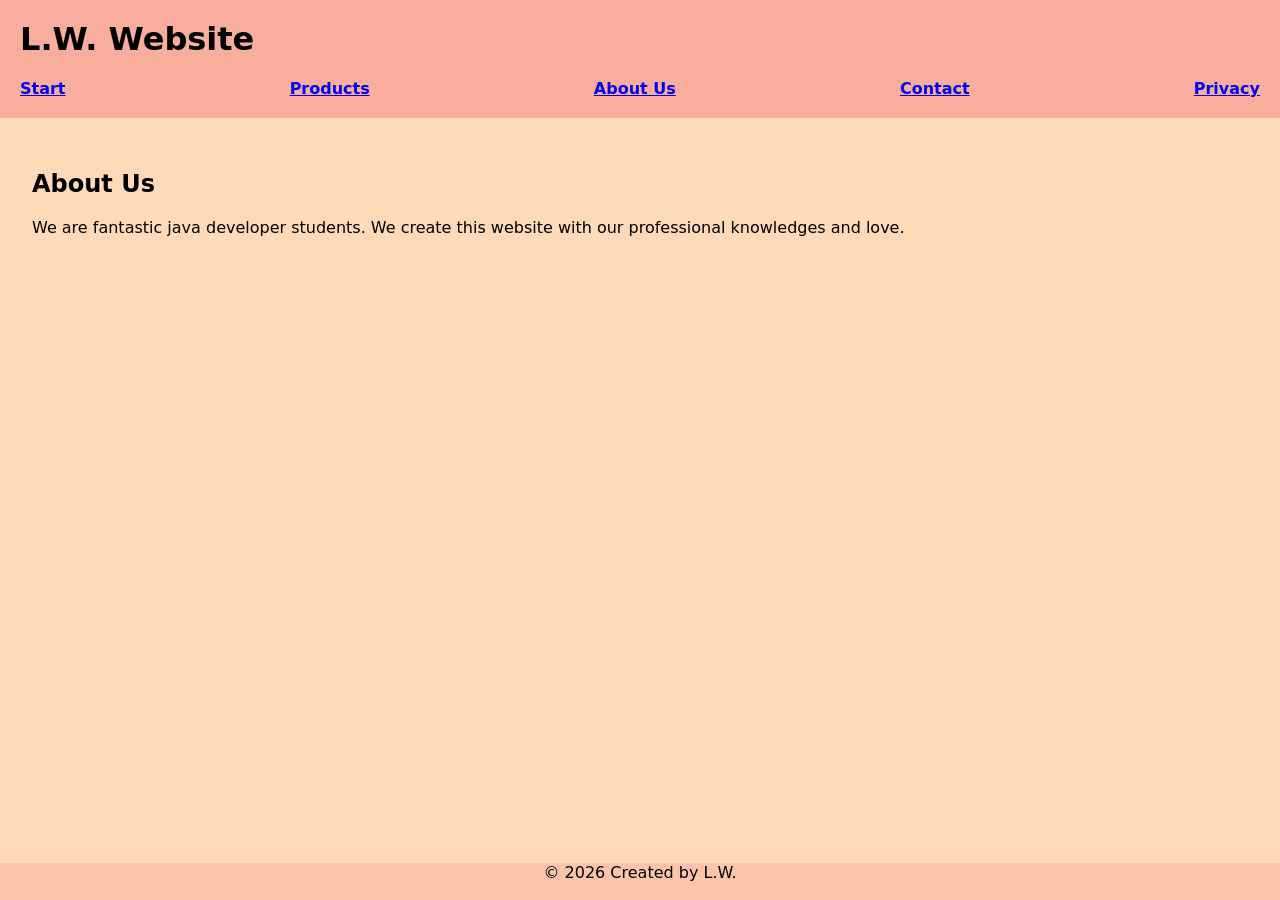
<file: about.html>
<!doctype html>
<html lang="en">
  <head>
    <meta charset="UTF-8" />
    <meta name="viewport" content="width=device-width, initial-scale=1.0" />
    <link rel="stylesheet" href="about.css" />
    <title>About Us</title>
  </head>
  <body>
    <header>
      <h1>L.W. Website</h1>
      <nav>
        <ul>
          <li><a href="index.html">Start</a></li>
          <li><a href="products.html">Products</a></li>
          <li><a href="about.html">About Us</a></li>
          <li><a href="contact.html">Contact</a></li>
          <li><a href="privacy.html">Privacy</a></li>
        </ul>
      </nav>
    </header>

    <main>
      <section id="about-section">
        
        <article>
          <h2>About Us</h2>
          <p>
            We are fantastic java developer students. We create this website
            with our professional knowledges and love.
          </p>
        </article>
      </section>
    </main>

    <footer>&copy; 2026 Created by L.W.</footer>
  </body>
</html>
</file>
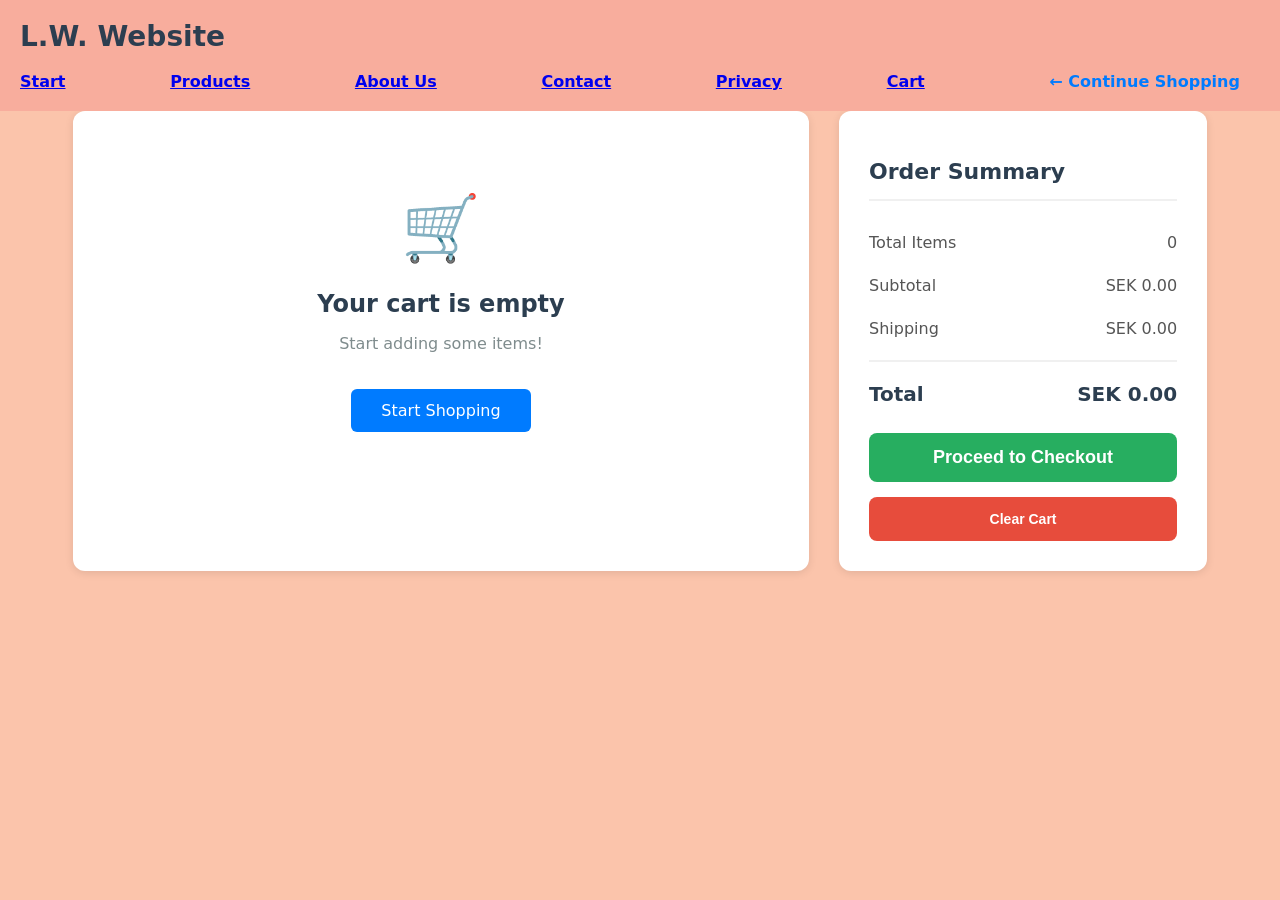
<file: cart.html>
<!doctype html>
<html lang="en">
  <head>
    <meta charset="UTF-8" />
    <meta name="viewport" content="width=device-width, initial-scale=1.0" />
    <link rel="stylesheet" href="cart.css" />
    <script src="cart-page.js" defer></script>
    <script src="ShoppingCart.js" defer></script>
    <title>Shopping Cart</title>
  </head>
  <body>
    <header>
      <h1>L.W. Website</h1>
      <nav>
        <ul>
          <li><a href="index.html">Start</a></li>
          <li><a href="products.html">Products</a></li>
          <li><a href="about.html">About Us</a></li>
          <li><a href="contact.html">Contact</a></li>
          <li><a href="privacy.html">Privacy</a></li>
          <li><a href="cart.html">Cart</a></li>
          <li>
            <a href="products.html" class="continue-shopping"
              >← Continue Shopping</a
            >
          </li>
        </ul>
      </nav>
    </header>

    <main>
      <div class="cart-container">
        <!-- Cart items: dynamically rendered by JavaScript -->
        <div class="cart-items" id="cartItems">
          <!-- Dynamic content -->
        </div>

        <!-- Cart summary -->
        <div class="cart-summary" id="cartSummary">
          <h2>Order Summary</h2>
          <div class="summary-row">
            <span>Total Items</span>
            <span id="totalItems">0</span>
          </div>
          <div class="summary-row">
            <span>Subtotal</span>
            <span id="subtotal">SEK 0.00</span>
          </div>
          <div class="summary-row">
            <span>Shipping</span>
            <span id="shipping">SEK 0.00 </span>
          </div>
          <div class="summary-row total">
            <span>Total</span>
            <span id="total">SEK 0.00 </span>
          </div>
          <button class="checkout-btn" id="checkoutBtn">
            Proceed to Checkout
          </button>
          <button class="clear-cart-btn" id="clearCartBtn">Clear Cart</button>
        </div>
      </div>
    </main>
  </body>
</html>
</file>
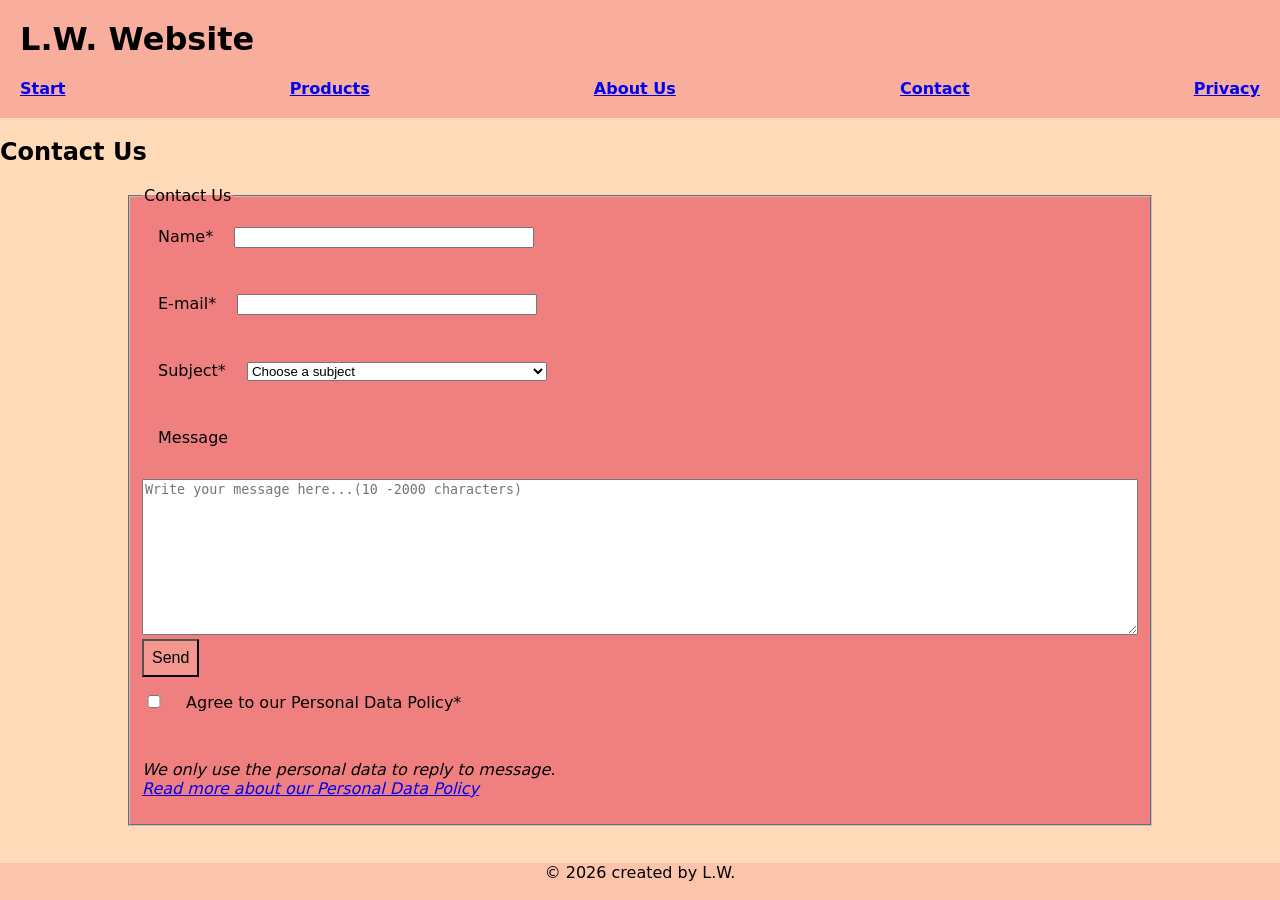
<file: contact.html>
<!doctype html>
<html lang="en">
  <head>
    <meta charset="UTF-8" />
    <meta name="viewport" content="width=device-width, initial-scale=1.0" />
    <link rel="stylesheet" href="contact.css" />
    <title>Contact Us</title>
  </head>
  <body>
    <header>
      <h1>L.W. Website</h1>
      <nav>
        <ul>
          <li><a href="index.html">Start</a></li>
          <li><a href="products.html">Products</a></li>
          <li><a href="about.html">About Us</a></li>
          <li><a href="contact.html">Contact</a></li>
          <li><a href="privacy.html">Privacy</a></li>
        </ul>
      </nav>
    </header>

    <main>
      <h2>Contact Us</h2>
      <section id="contact-section">
        <form action="" method="POST">
          <fieldset>
            <legend>Contact Us</legend>

            <div>
              <label for="name">Name*</label>
              <input type="text" id="name" name="name" autocomplete="name" required />
            </div>

            <div>
              <label for="email">E-mail*</label>
              <input type="email" id="email" name="email" autocomplete="email" required />
            </div>

            <div>
              <label for="subject">Subject*</label>
              <select name="subject" id="subject" required>
                <option value="">Choose a subject</option>
                <option value="technique-problem">Technique problem</option>
                <option value="Order">Order</option>
                <option value="Other">Other</option>
              </select>
            </div>

            <div>
              <label for="message">Message</label>
              <textarea
                name="message"
                id="message"
                rows="10"
              
                minlength="10"
                maxlength="2000"
                placeholder="Write your message here...(10 -2000 characters)"
                required
              ></textarea>
            </div>

            <div>
              <button type="submit" class="btn-formula">Send</button>
            </div>

            <div>
              <input
                type="checkbox"
                id="agree-privacy-policy"
                name="agree-privacy-policy"
                value="yes"
                required
              />
              <label for="agree-privacy-policy"
                >Agree to our Personal Data Policy*</label
              >
              <p>
                <em
                  >We only use the personal data to reply to message. <br />
                  <a href="privacy.html" id="contact-section-a"
                    >Read more about our Personal Data Policy</a
                  >
                </em>
              </p>
            </div>
          </fieldset>
        </form>
      </section>
    </main>

    <footer>&copy; 2026 created by L.W.</footer>
  </body>
</html>
</file>
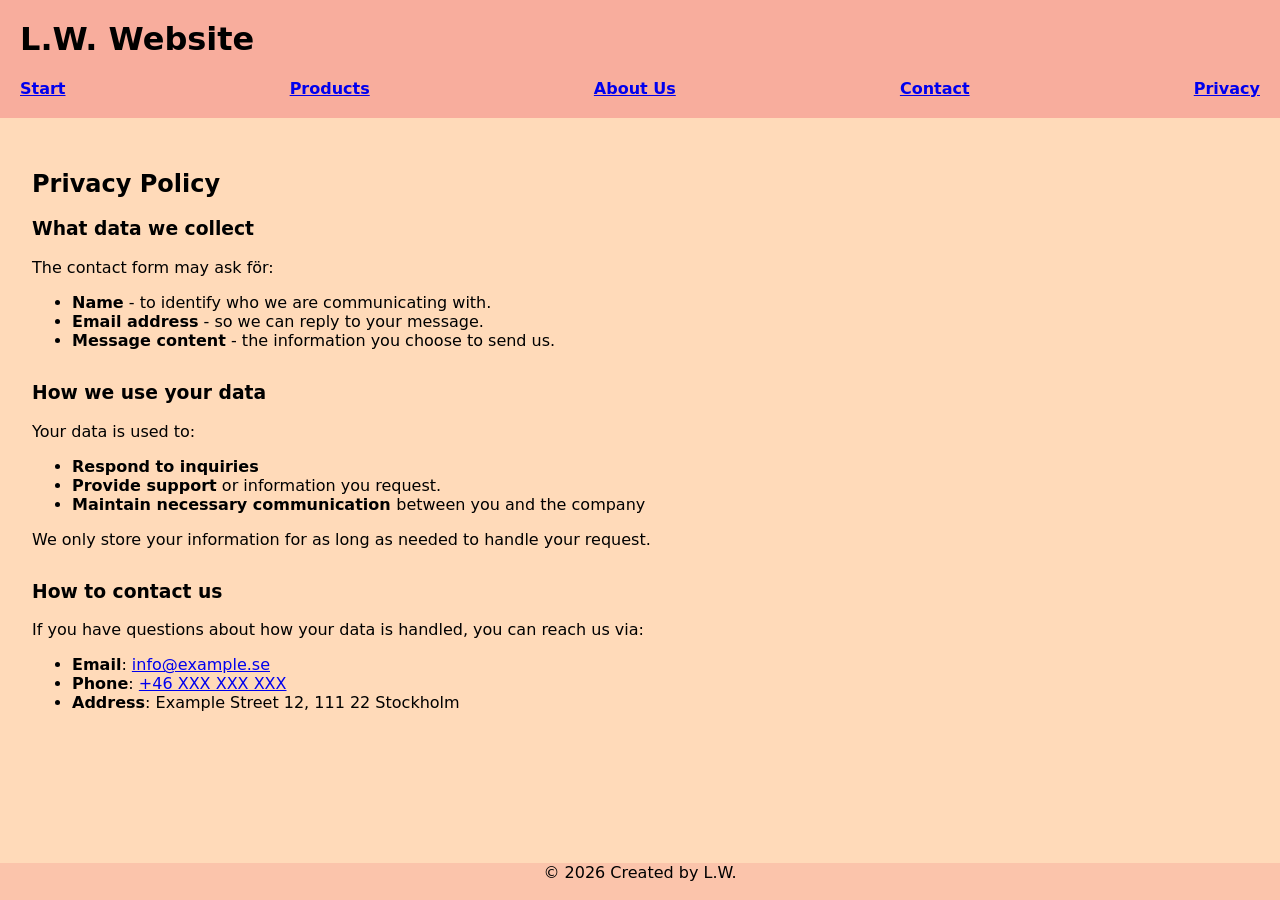
<file: privacy.html>
<!doctype html>
<html lang="en">
  <head>
    <meta charset="UTF-8" />
    <meta name="viewport" content="width=device-width, initial-scale=1.0" />
    <link rel="stylesheet" href="privacy.css" />
    <title>Privacy</title>
    <script src="privacy.js" defer></script>
  </head>
  <body>
    <header>
      <h1>L.W. Website</h1>
      <nav>
        <ul>
          <li><a href="index.html">Start</a></li>
          <li><a href="products.html">Products</a></li>
          <li><a href="about.html">About Us</a></li>
          <li><a href="contact.html">Contact</a></li>
          <li><a href="privacy.html">Privacy</a></li>
        </ul>
      </nav>
    </header>

    <main>
      <section>
        <article id="privacy-article">
          <h2>Privacy Policy</h2>
          <div id="what-to-collect-div">
            <h3>What data we collect</h3>
            <p>The contact form may ask för:</p>
            <ul>
              <li>
                <strong>Name</strong> - to identify who we are communicating
                with.
              </li>
              <li>
                <strong>Email address</strong> - so we can reply to your
                message.
              </li>
              <li>
                <strong>Message content</strong> - the information you choose to
                send us.
              </li>
            </ul>
          </div>

          <div id="use-data-div">
            <h3>How we use your data</h3>
            <p>Your data is used to:</p>
            <ul>
              <li><strong>Respond to inquiries</strong></li>
              <li>
                <strong>Provide support</strong> or information you request.
              </li>
              <li>
                <strong>Maintain necessary communication </strong> between you
                and the company
              </li>
            </ul>
            <p>
              We only store your information for as long as needed to handle
              your request.
            </p>
          </div>

          <div id="contact-us-div">
            <h3>How to contact us</h3>
            <p>
              If you have questions about how your data is handled, you can
              reach us via:
            </p>
            <ul>
              <li>
                <strong>Email</strong>:
                <a href="mailto:info@example.se">info@example.se</a>
              </li>
              <li>
                <strong>Phone</strong>:
                <a href="tel:+46xxxxxxxxx">+46 XXX XXX XXX</a>
              </li>
              <li
                id="company-address"
                onclick="copyAddress()"
                style="cursor: pointer"
              >
                <strong>Address</strong>: Example Street 12, 111 22 Stockholm
              </li>
            </ul>
          </div>
        </article>
      </section>
    </main>
    <footer>&copy; 2026 Created by L.W.</footer>
  </body>
</html>
</file>
<file: about.css>
/* ========= Global Setting ===============  */

html {
  scroll-behavior: smooth;
  box-sizing: border-box;
  font-size: 16px; /* root em base / rem-basvärde */
  
}

body {
  margin: 0;/* Normalize margin  */
  padding: 0;

  font-family:
    system-ui,
    Times New Roman,
    Times,
    Serif;
  color:#000000; /* font color */
  background-color: #fbc4ab;


  min-height: 98vh; /* 98% of the browser window height. */
  display: flex;
  flex-direction: column; /*the flex items are arranged from top to bottom instead of left to right. */
}



/* ========= Layout Setting ========== */ 

header {
  background-color: #f8ad9d;
  padding: 20px;
  margin: 0;
  z-index: 1000;


  position: sticky;
  top:0; /* Sticky trigger. defines the threshold at which the element becomes sticky. */
}

header h1 {
  margin-top: 0;
}

header nav ul {
  display: flex;
  flex-direction:row;
  justify-content:space-between;
  align-items:center;


  list-style: none;
  gap: 1rem;
  font-weight: bold;
  padding: 0; /* remove the default padding*/
  margin: 0; /* remove the default margin*/
}

header nav ul li a:hover,
header nav ul li a:focus {
  display: inline-block;
  background-color: #f4978e;
  border-radius: 1rem;
  padding: 0.5rem 1rem;
  color: black;
  font-weight: bold;
}

main {
  flex: 1; /*take up all remaining space in a flex container.*/
  max-width: 2560px;
  margin: 0 auto;
  width:100%; /* Without this, its width will not adapt to browser window size. */
  background-color:#FFDAB9;
}


footer {
  display: flex;
  justify-content:center;
}


/* ========= Component Setting ========== */ 

#about-section{
  padding:2rem;
  
}
</file>
<file: cart.css>
/* ========= Global Setting ===============  */

html {
  scroll-behavior: smooth;
  box-sizing: border-box;
  font-size: 16px; /* root em base / rem-basvärde */
}

body {
  margin: 0; /* Normalize margin  */
  padding: 0;

  font-family:
    system-ui,
    Times New Roman,
    Times,
    Serif;
  color: #000000; /* font color */
  background-color: #fbc4ab;

  min-height: 98vh; /* 98% of the browser window height. */
  display: flex;
  flex-direction: column; /*the flex items are arranged from top to bottom instead of left to right. */
}

/* ========= Layout Setting ========== */

header {
  background-color: #f8ad9d;
  padding: 20px;
  margin: 0;
  z-index: 1000;

  position: sticky;
  top: 0; /* Sticky trigger. defines the threshold at which the element becomes sticky. */
}

header h1 {
  margin-top: 0;
}

header nav ul {
  display: flex;
  flex-direction: row;
  justify-content: space-between;
  align-items: center;

  list-style: none;
  gap: 1rem;
  font-weight: bold;
  padding: 0; /* remove the default padding*/
  margin: 0; /* remove the default margin*/
}

header nav ul li a:hover,
header nav ul li a:focus {
  display: inline-block;
  background-color: #f4978e;
  border-radius: 1rem;
  padding: 0.5rem 1rem;
  color: black;
  font-weight: bold;
}

main {
  flex: 1; /*take up all remaining space in a flex container.*/
  max-width: 2560px;
  margin: 0 auto;
}

footer {
  display: flex;
  justify-content: center;
}


/* =========== Component Settings ============ */

/*  - Shopping Cart Styles */


header h1 {
    font-size: 28px;
    color: #2c3e50;
}

.continue-shopping {
    color: #007bff;
    text-decoration: none;
    font-size: 16px;
    padding: 10px 20px;
    border-radius: 6px;
    transition: background 0.3s ease;
}

.continue-shopping:hover {
    background: #f0f0f0;
}

.cart-container {
    max-width: 1200px;
    margin: 0 auto;
    display: grid;
    grid-template-columns: 2fr 1fr;
    gap: 30px;
}

/* Cart list styles */
.cart-items {
    background: white;
    border-radius: 12px;
    padding: 20px;
    box-shadow: 0 2px 8px rgba(0,0,0,0.1);
    min-height: 200px;
}

.cart-item {
    display: grid;
    grid-template-columns: 100px 1fr auto;
    gap: 20px;
    padding: 20px 0;
    border-bottom: 1px solid #eee;
    align-items: center;
}

.cart-item:last-child {
    border-bottom: none;
}

.cart-item img {
    width: 100px;
    height: 100px;
    object-fit: cover;
    border-radius: 8px;
}

.cart-item-info {
    display: flex;
    flex-direction: column;
    gap: 8px;
}

.cart-item-name {
    font-size: 18px;
    font-weight: 600;
    color: #2c3e50;
}

.cart-item-price {
    font-size: 16px;
    color: #e67e22;
    font-weight: 600;
}

.cart-item-subtotal {
    font-size: 14px;
    color: #7f8c8d;
}

.cart-item-controls {
    display: flex;
    align-items: center;
    gap: 12px;
}

.cart-item-controls button {
    width: 32px;
    height: 32px;
    border: 1px solid #ddd;
    background: white;
    border-radius: 4px;
    cursor: pointer;
    font-size: 18px;
    transition: all 0.3s ease;
}

.cart-item-controls button:hover {
    background: #f0f0f0;
}

.cart-item-controls button:disabled {
    opacity: 0.4;
    cursor: not-allowed;
}

.cart-item-controls .quantity {
    min-width: 40px;
    text-align: center;
    font-size: 16px;
    font-weight: 600;
}

.remove-item {
    color: #e74c3c;
    background: none;
    border: none;
    cursor: pointer;
    font-size: 20px;
    padding: 5px 10px;
    transition: transform 0.3s ease;
}

.remove-item:hover {
    transform: scale(1.2);
}

.empty-cart {
    text-align: center;
    padding: 60px 20px;
    color: #7f8c8d;
}

.empty-cart .empty-icon {
    font-size: 64px;
    margin-bottom: 20px;
}

.empty-cart h3 {
    font-size: 24px;
    margin-bottom: 10px;
    color: #2c3e50;
}

/* Cart summary styles */
.cart-summary {
    background: white;
    border-radius: 12px;
    padding: 30px;
    box-shadow: 0 2px 8px rgba(0,0,0,0.1);
    height: fit-content;
    position: sticky;
    top: 20px;
}

.cart-summary h2 {
    font-size: 22px;
    color: #2c3e50;
    margin-bottom: 20px;
    padding-bottom: 15px;
    border-bottom: 2px solid #f0f0f0;
}

.summary-row {
    display: flex;
    justify-content: space-between;
    padding: 12px 0;
    font-size: 16px;
    color: #555;
}

.summary-row.total {
    border-top: 2px solid #f0f0f0;
    margin-top: 10px;
    padding-top: 20px;
    font-size: 20px;
    font-weight: 700;
    color: #2c3e50;
}

.summary-row .free-shipping {
    color: #27ae60;
    font-size: 14px;
}

.checkout-btn,
.clear-cart-btn {
    width: 100%;
    padding: 14px;
    border: none;
    border-radius: 8px;
    font-size: 18px;
    font-weight: 600;
    cursor: pointer;
    transition: all 0.3s ease;
    margin-top: 15px;
}

.checkout-btn {
    background: #27ae60;
    color: white;
}

.checkout-btn:hover {
    background: #219a52;
    transform: translateY(-2px);
    box-shadow: 0 4px 12px rgba(39, 174, 96, 0.3);
}

.clear-cart-btn {
    background: #e74c3c;
    color: white;
    font-size: 14px;
}

.clear-cart-btn:hover {
    background: #c0392b;
}

/* Responsive design */
@media (max-width: 768px) {
    .cart-container {
        grid-template-columns: 1fr;
        gap: 20px;
    }

    .cart-item {
        grid-template-columns: 80px 1fr;
        gap: 15px;
    }

    .cart-item img {
        width: 80px;
        height: 80px;
    }

    .cart-item-controls {
        grid-column: 1 / -1;
        justify-content: flex-start;
        padding-left: 0;
    }

    header {
        flex-direction: column;
        gap: 15px;
        text-align: center;
    }

    header h1 {
        font-size: 24px;
    }

    .cart-summary {
        position: static;
    }
}

@media (max-width: 480px) {
    .cart-item {
        grid-template-columns: 1fr;
        text-align: center;
    }

    .cart-item img {
        width: 120px;
        height: 120px;
        margin: 0 auto;
    }

    .cart-item-controls {
        justify-content: center;
    }
}
</file>
<file: contact.css>
/* ========= Global Setting ===============  */

html {
  scroll-behavior: smooth;
  box-sizing: border-box;
  font-size: 16px; /* root em base / rem-basvärde */
}

body {
  margin: 0; /* Normalize margin  */
  padding: 0;

  font-family:
    system-ui,
    Times New Roman,
    Times,
    Serif;
  color: #000000; /* font color */
  background-color: #fbc4ab;

  min-height: 98vh; /* 98% of the browser window height. */
  display: flex;
  flex-direction: column; /*the flex items are arranged from top to bottom instead of left to right. */
}

/* ========= Layout Setting ========== */

header {
  background-color: #f8ad9d;
  padding: 20px;
  margin: 0;
  z-index: 1000;


  position: sticky;
  top:0; /* Sticky trigger. defines the threshold at which the element becomes sticky. */
}

header h1 {
  margin-top: 0;
}

header nav ul {
  display: flex;
  flex-direction:row;
  justify-content:space-between;
  align-items:center;


  list-style: none;
  gap: 1rem;
  font-weight: bold;
  padding: 0; /* remove the default padding*/
  margin: 0; /* remove the default margin*/
}

header nav ul li a:hover,
header nav ul li a:focus {
  display: inline-block;
  background-color: #f4978e;
  border-radius: 1rem;
  padding: 0.5rem 1rem;
  color: black;
  font-weight: bold;
}

main {
  flex: 1; /*take up all remaining space in a flex container.*/
  max-width: 2560px;
  margin: 0 auto;
  width: 100%; /* Without this, its width will not adapt to browser window size. */
  background-color: #ffdab9;
}

footer {
  display: flex;
  justify-content: center;
}

/* ========= Component Setting ========== */

fieldset {
  display: block;
  width: 80%;
  margin: 0 auto;
  background-color: #f08080;
  box-sizing: border-box;
}

fieldset div label {
  padding: 1rem;
  margin-bottom: 1rem;
  display: inline-block;
}

fieldset div input,
select {
  box-sizing: border-box;
  width: 100%;
  max-width: 300px;
}

#agree-privacy-policy {
  display: inline;
  width: 1rem;
}

textarea {
  box-sizing: border-box;
  width: 100%;
}

.btn-formula {
  padding: 0.5rem;
  font-size: 1rem;
  background-color: #f4978e;
}

/* ==== Enhance the Accessibility ====*/

#contact-section-a:hover,
#contact-section-a:focus {
  font-weight: bold;
}
</file>
<file: privacy.css>
/* ========= Global Setting ===============  */

html {
  scroll-behavior: smooth;
  box-sizing: border-box;
  font-size: 16px; /* root em base / rem-basvärde */
  
}

body {
  margin: 0;/* Normalize margin  */
  padding: 0;

  font-family:
    system-ui,
    Times New Roman,
    Times,
    Serif;
  color:#000000; /* font color */
  background-color: #fbc4ab;


  min-height: 98vh; /* 98% of the browser window height. */
  display: flex;
  flex-direction: column; /*the flex items are arranged from top to bottom instead of left to right. */
}

/* ========= Layout Setting ========== */ 

header {
  background-color: #f8ad9d;
  padding: 20px;
  margin: 0;
  z-index: 1000;


  position: sticky;
  top:0; /* Sticky trigger. defines the threshold at which the element becomes sticky. */
}

header h1 {
  margin-top: 0;
}

header nav ul {
  display: flex;
  flex-direction:row;
  justify-content:space-between;
  align-items:center;


  list-style: none;
  gap: 1rem;
  font-weight: bold;
  padding: 0; /* remove the default padding*/
  margin: 0; /* remove the default margin*/
}

header nav ul li a:hover,
header nav ul li a:focus {
  display: inline-block;
  background-color: #f4978e;
  border-radius: 1rem;
  padding: 0.5rem 1rem;
  color: black;
  font-weight: bold;
}

main {
  flex: 1; /*take up all remaining space in a flex container.*/
  max-width: 2560px;
  margin: 0 auto;
  width:100%; /* Without this, its width will not adapt to browser window size. */
  background-color:#FFDAB9;
}


footer {
  display: flex;
  justify-content:center;
}


/* ========= Component Setting ========== */ 


#privacy-article{
  padding:2rem;

}

#what-to-collect-div{
  display:block;
  margin-bottom:2rem;
}



#use-data-div{
  display:block;
  margin-bottom:2rem;
}


#contact-us-div{
  display:block;

}
</file>
